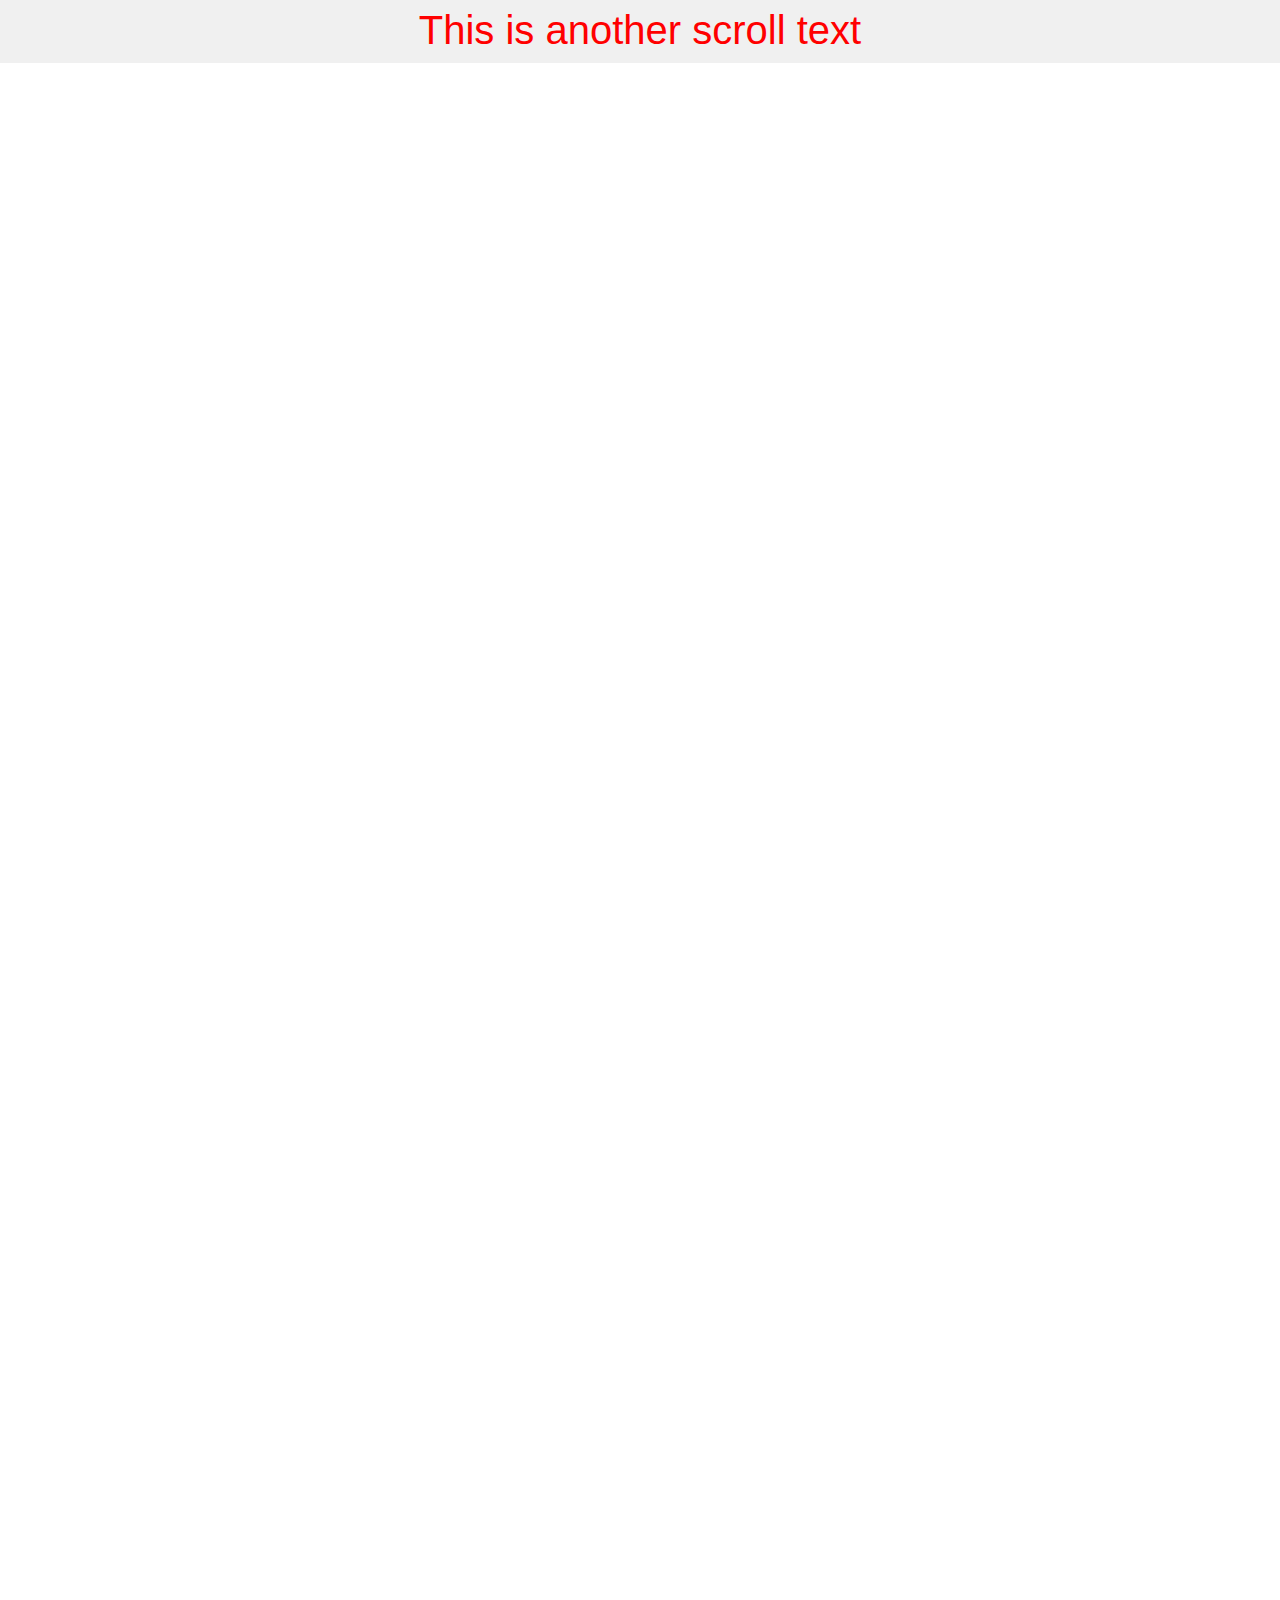
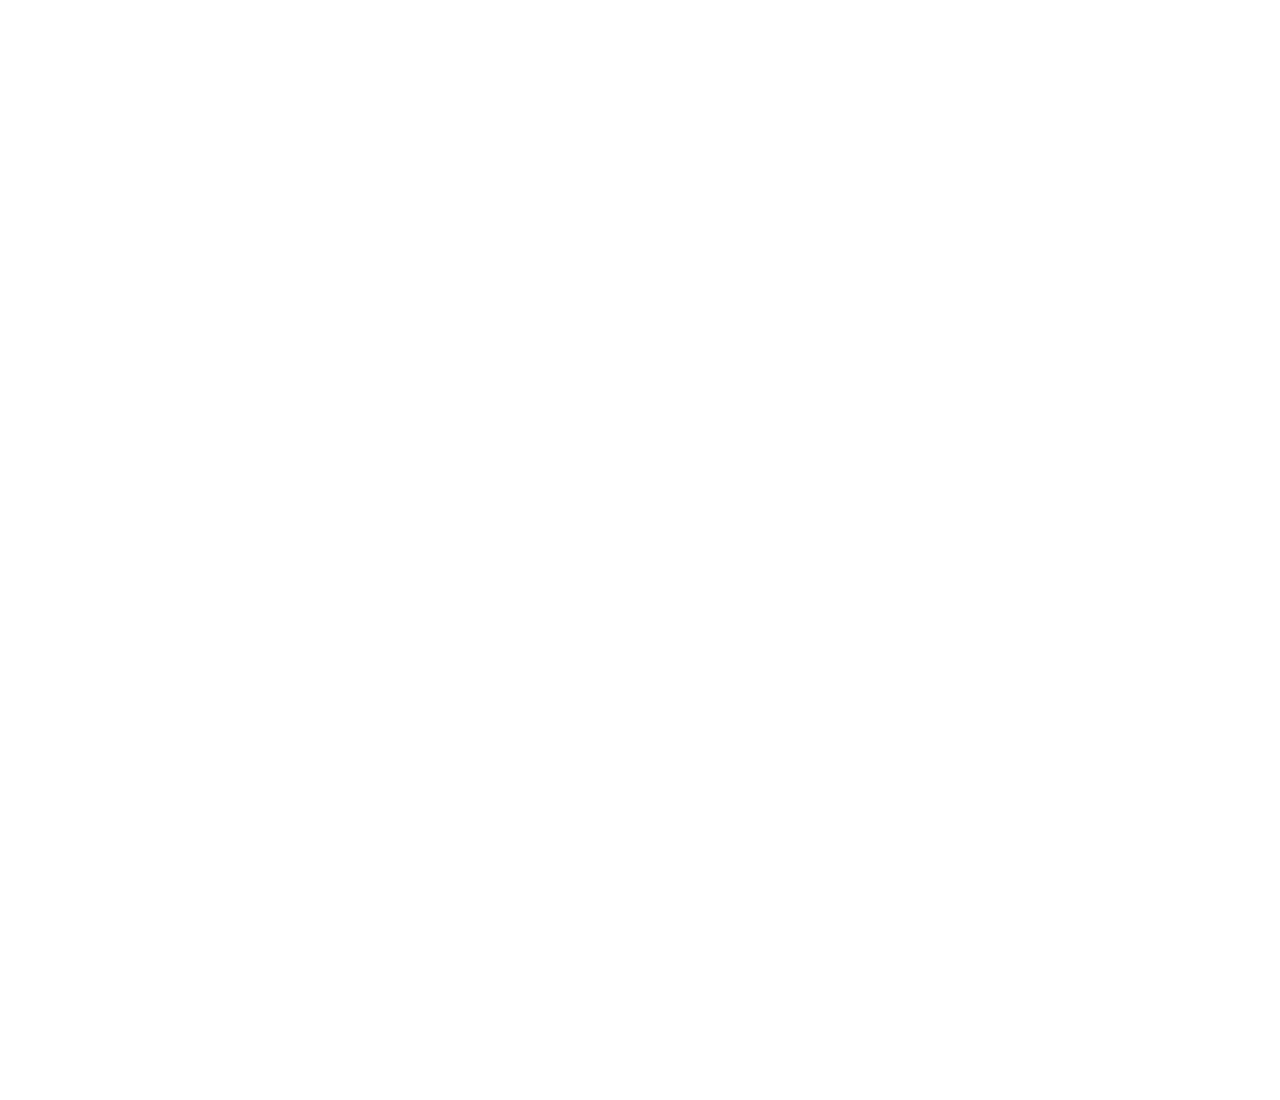
<file: test.html>
<!DOCTYPE html>
<html lang="en">
<head>
<meta charset="UTF-8">
<meta name="viewport" content="width=device-width, initial-scale=1.0">
<title>Typing Section Scroll Reveal</title>
<link href="https://cdn.jsdelivr.net/npm/bootstrap@5.3.2/dist/css/bootstrap.min.css" rel="stylesheet">
<style>
  body {
    margin: 0;
    font-family: Arial, sans-serif;
    min-height: 300vh;
  }

  .typing-section {
    height: 7vh;
    justify-content: center;
    align-items: center;
    background-color: #f0f0f0;
    overflow: hidden;
  }
  .typing-section p{
    color: red;
    align-items: center;
  }

  .scroll-text {
    align-items: center;
    display: inline-block;

  }

  @media (max-width: 768px) {
    .scroll-text { font-size: 1.5rem; }
  }

  @media (min-width: 1200px) {
    .scroll-text { font-size: 2.5rem; }
  }
</style>
</head>
<body>
 


<section class="typing-section">
  <div class="container">
    <div class="row">
      <div class="col text-center">
        <p class="scroll-text ">This is another scroll text</p>
      </div>
    </div>
  </div>
</section>

<script>
const typingSections = document.querySelectorAll('.typing-section');

function updateText() {
  const windowHeight = window.innerHeight;

  typingSections.forEach(section => {
    const textElement = section.querySelector('.scroll-text');
    const fullText = textElement.getAttribute('data-fulltext') || textElement.innerText;

    if (!textElement.getAttribute('data-fulltext')) {
      textElement.setAttribute('data-fulltext', fullText);
      textElement.innerText = "";
    }

    const rect = section.getBoundingClientRect();
    let progress = 1 - rect.top / windowHeight; // robust formula
    progress = Math.min(Math.max(progress, 0), 1);

    const charsToShow = Math.floor(fullText.length * progress);
    textElement.innerText = fullText.substring(0, charsToShow);
  });
}

// initial update
updateText();

// update on scroll and resize
window.addEventListener('scroll', updateText);
window.addEventListener('resize', updateText);
</script>

</body>
</html>
</file>
